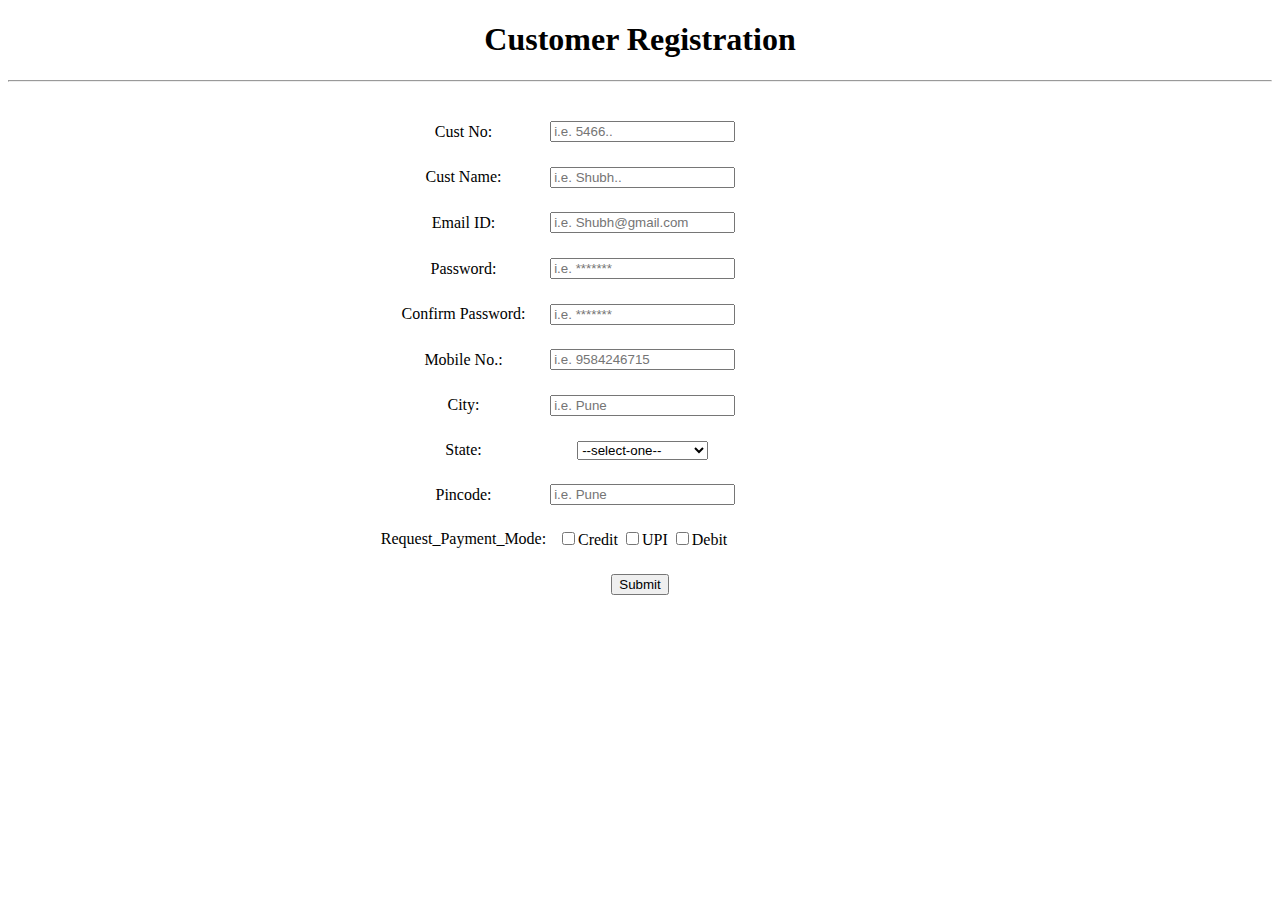
<file: assign_5/index.html>
<!DOCTYPE html>
<html lang="en">
<head>
    <title>Registration Page</title>
    <link rel="stylesheet" href="common.css">
</head>
<body>
    <center>
        <h1>Customer Registration</h1>
    </center>
    <hr/>
    <br/>
    <center>
    <!-- <form action=""></form> -->
    <div id="v1">
        <table style="width: 500px; height: 500px;text-align: center;" >
            <tr>
                <td>Cust No:</td>
                <td><input type="text" id="i1" placeholder="i.e. 5466.." value=""></td>
                <td><div class="div2" id="div1er"></div></td>
            </tr>
            <tr>
                <td>Cust Name:</td>
                <td><input type="text" id="i2" placeholder="i.e. Shubh.."></td>
                <td><div class="div2" id="div2er"></div></td>
            </tr>
            <tr>
                <td>Email ID:</td>
                <td><input type="text" id="i3" placeholder="i.e. Shubh@gmail.com"></td>
                <td><div class="div2" id="div3er"></div></td>
            </tr>
            <tr>
                <td>Password:</td>
                <td><input type="password" id="i4" placeholder="i.e. *******"></td>
                <td><div class="div2" id="div4er"></div></td>
            </tr>
            <tr>
                <td>Confirm Password:</td>
                <td><input type="password" id="i5" placeholder="i.e. *******"></td>
                <td><div class="div2" id="div5er"></div></td>
            </tr>
            <tr>
                <td>Mobile No.:</td>
                <td><input type="text" id="i6" maxlength="10" placeholder="i.e. 9584246715"></td>
                <td><div class="div2" id="div6er"></div></td>
            </tr>
            <tr>
                <td>City:</td>
                <td><input type="text" id="i7" placeholder="i.e. Pune"></td>
                <td><div class="div2" id="div7er"></div></td>
            </tr>
            <tr>
                <td>State:</td>
                <td><select name="state" id="s1">
                    <option value="v0">--select-one--</option>
                    <option value="v1">Assam</option>
                    <option value="v2">Gujrat</option>
                    <option value="v3">Madhya Pradesh</option>
                    <option value="v4">Tamil Nadu</option>
                    <option value="v5">Jammu & Kashmir</option>
                    <option value="v6">West Bengal</option>
                </select></td>
                <td><div class="div2" id="div8er"></div></td>
            </tr>
            <tr>
                <td>Pincode:</td>
                <td><input type="text" id="i8" placeholder="i.e. Pune"></td>
                <td><div class="div2" id="div9er"></div></td>
            </tr>
            <tr>
                <td>Request_Payment_Mode:</td>
                <td>
                    <input type="checkbox" id="i9" name="p1" value="crdt">Credit
                    <input type="checkbox" id="i10" name="p2" value="upi">UPI
                    <input type="checkbox" id="i11" name="p3" value="dbt">Debit
                </td>
                <td><div class="div2" id="div10er"></div></td>
            </tr>
            <tr>
                <td colspan="3"><input type="button" value="Submit" id="b1" onclick="Validations()"></td>
            </tr>
        </table>
    </div>
    <!-- </form> -->
    </center>
    <script>
        function Validations(){
            ValidateForEmpty("i1","div1er","Cust No is required!");
            ValidateForEmpty("i2","div2er","Cust Name is required!");
            ValidateForEmpty("i3","div3er","Email ID is required!");
            ValidateForEmpty("i4","div4er","Password is required!");
            ValidateForEmpty("i5","div5er","Confirm password is required!");
            ValidateForEmpty("i6","div6er","Number is required!");
            ValidateForEmpty("i7","div7er","City is required!");
            ValidateForEmpty("s1","div8er","State is required!");
            ValidateForEmpty("i9","div9er","Pincode is required!");
            // ValidateForEmpty("i","div4er","Password is required!");
        }
        function ValidateForEmpty(id,errorid,errorMessage){
            var refToinp = document.getElementById(id);
            var refToerdiv= document.getElementById(errorid);
            if(refToinp.tagName=="select" && refToinp.value=="default"){
                refToerdiv.style.font="Sans-serif"
                refToerdiv.style.color="red";
                refToerdiv.innerText=errorMessage;
            }
            else if(refToinp.value ==""){
                refToerdiv.style.font="Sans-serif"
                refToerdiv.style.color="red";
                refToerdiv.innerText=errorMessage;
            }
            else{
                refToerdiv.innerText="";
                }
        }
    </script>
</body>
</html>
</file>
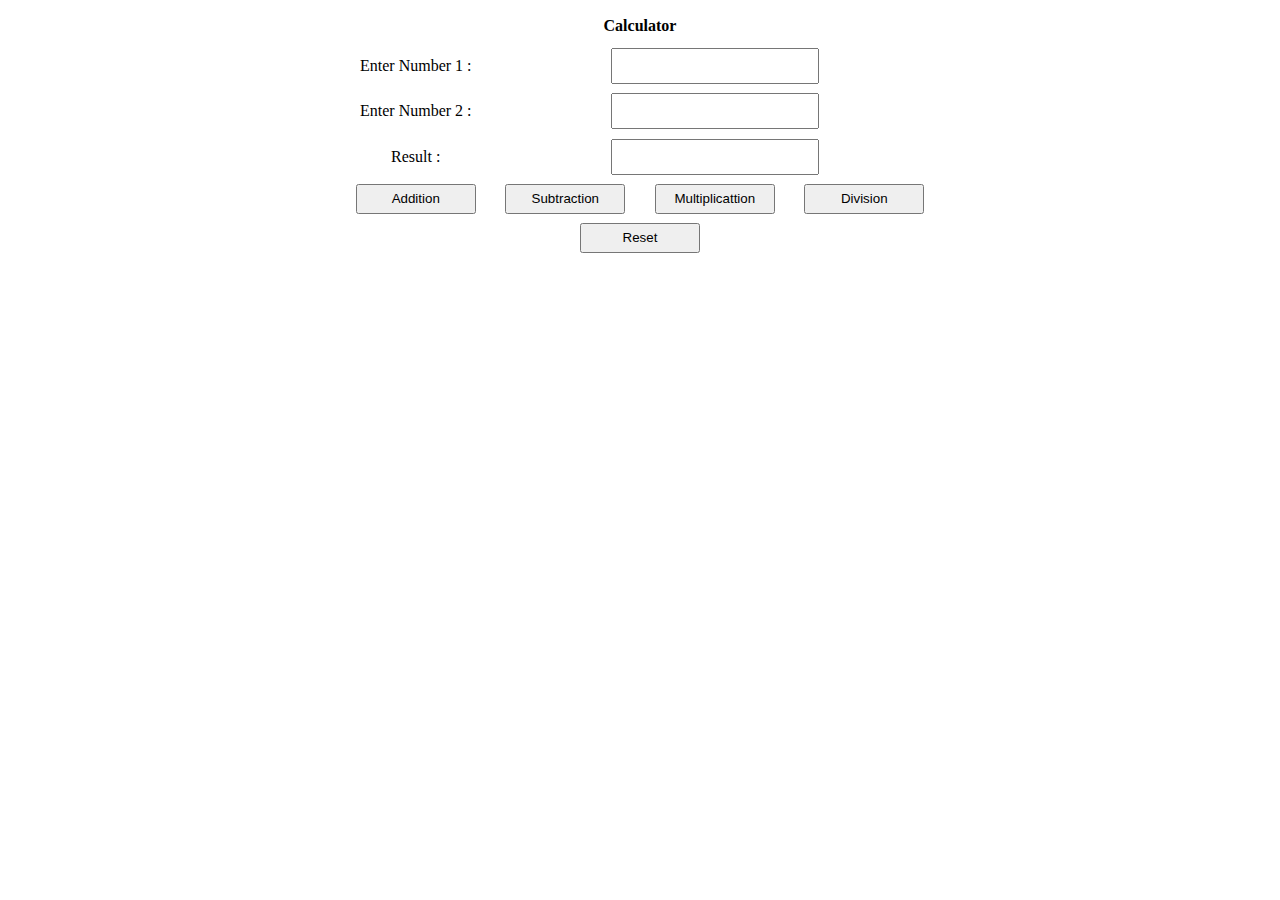
<file: assign_2/calculator.html>
<!DOCTYPE html>
<html lang="en">
<head>
    <title>Calculator page</title>
    <link rel="stylesheet" href="common.css">
</head>
<body>
    <center>
        <table style="width: 600px;height:250px; text-align: center;">
            <thead>
                <th colspan="4" style="height: 30px;">
                    Calculator
                </th>
            </thead>
            <tr>
                <td >Enter Number 1 : </td>
                <td colspan="3"><input type="text" id="1" style="width:200px;height: 30px;"></td>
            </tr>
            <tr>
                <td >Enter Number 2 : </td>
                <td colspan="3"><input type="text" id="2" style="width:200px;height: 30px;"></td>
            </tr>
            <tr>
                <td >Result : </td>
                <td colspan="3"><input type="text" id="3" style="width:200px;height: 30px;"></td>
            </tr>
            <tr>
                <td><input type="button" value="Addition" class="Cc" id="101" onclick="add()"></td>
                <td><input type="button" value="Subtraction" class="Cc" id="102" onclick="sub()"></td>
                <td><input type="button" value="Multiplicattion" class="Cc" id="103" onclick="multi()"></td>
                <td><input type="button" value="Division" class="Cc" id="104" onclick="divi()"></td>
            </tr>
            <tr>
                <td colspan="4"><input type="button" value="Reset" class="Cc" id="201" onclick="reset()"></td>
            </tr>
        </table>
    </center>
    <script> 
       
        function add(){
            var res=0;
            refToTxtN1 = document.getElementById(1);
            refToTxtN2 = document.getElementById(2);
            res=parseInt(refToTxtN1.value) + parseInt(refToTxtN2.value);
            refToTxtRes = document.getElementById(3);
        }
        function sub(){
            res=0;
            refToTxtN1 = document.getElementById(1);
            refToTxtN2 = document.getElementById(2);
            res=parseInt(refToTxtN1.value)- parseInt(refToTxtN2.value);
            refToTxtRes = document.getElementById(3);
        }
        function multi(){
            res=0;
            refToTxtN1 = document.getElementById(1);
            refToTxtN2 = document.getElementById(2);
            res=parseInt(refToTxtN1.value)* parseInt(refToTxtN2.value);
            refToTxtRes = document.getElementById(3);
        }
        function divi(){
            res=0;
            refToTxtN1 = document.getElementById(1);
            refToTxtN2 = document.getElementById(2);
            res=parseFloat(refToTxtN1.value)/ parseFloat(refToTxtN2.value);
            refToTxtRes = document.getElementById(3);
            refToTxtRes.value=res;
        }
        function reset(){
            refToTxtN1 = document.getElementById(1);
            refToTxtN2 = document.getElementById(2);
            refToTxtN1.value="";
            refToTxtN2.value="";
            refToTxtRes = document.getElementById(3);
            refToTxtRes.value="";
        }
    </script>
</body>
</html>
</file>
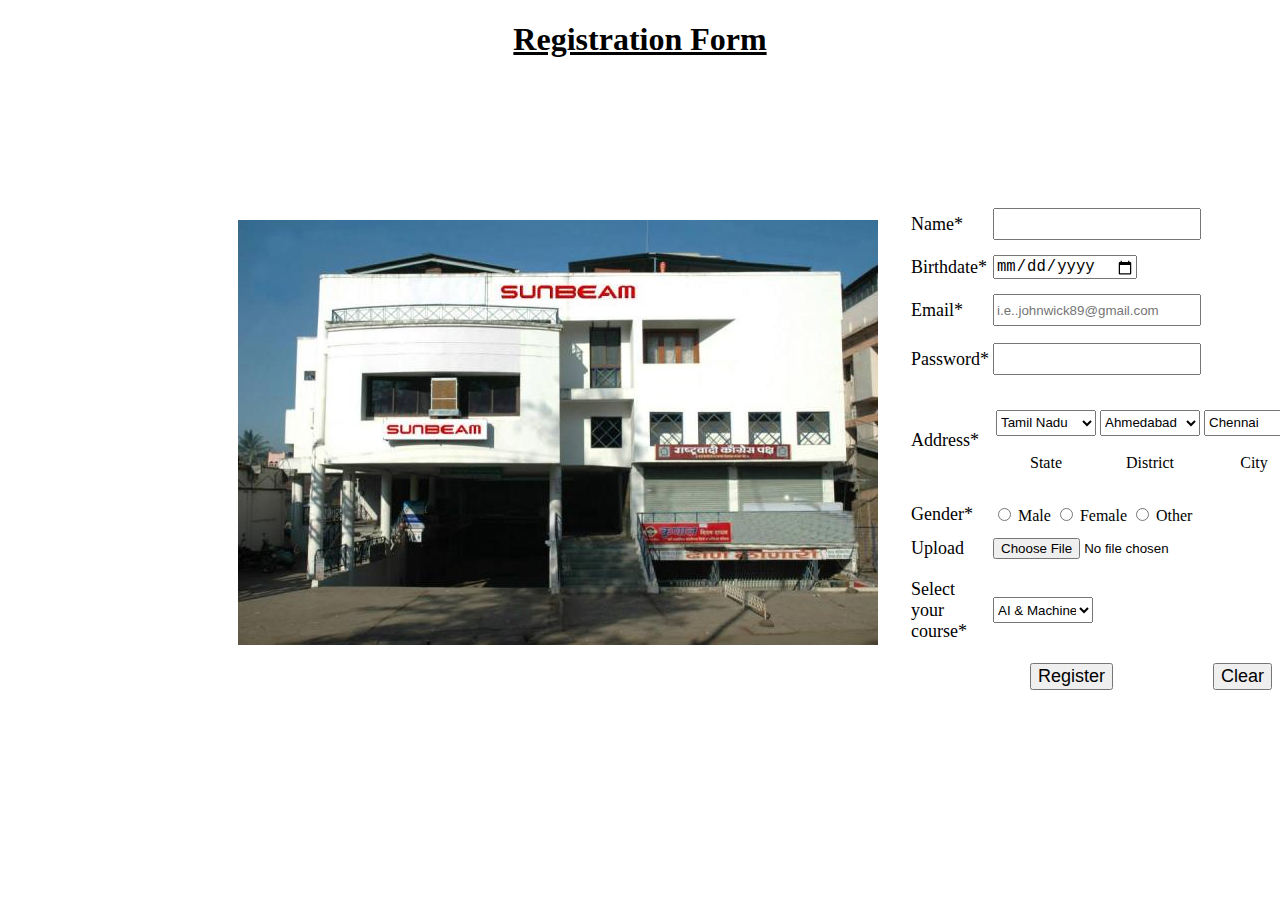
<file: assign_3/Registrfrm.html>
<!DOCTYPE html>
<html lang="en">
<head>
    <title>From Page</title>
    <link rel="stylesheet" href="Rstyle.css">
</head>
<body>
    <center><h1><u>Registration Form</u></h1></center>
    <form action="sunbeamkarad.com" method="get">
        <img src="img1.jpg" alt="Photo" class="Img">
        <table  class="table">
            <tr>
                <td class="Fonts">Name*</td>
                <td ><input type="text" name="myName" class="Sizebx" required></td>
            </tr>
            <tr>
                <td class="Fonts">Birthdate*</td>
                <td ><input type="date" name="bdate" style="font-size: larger;"></td>
            </tr>
            <tr>
                <td class="Fonts">Email*</td>
                <td ><input type="email" placeholder="i.e..johnwick89@gmail.com" required pattern="^[a-zA-Z0-9+_.-]+
                    @[a-zA-Z0-9]+$" class="Sizebx"></td>
            </tr>
            <tr>
                <td class="Fonts">Password*</td>
                <td ><input type="password" class="Sizebx"></td>
            </tr>
            <tr>
                <td class="Fonts">Address*</td>
                <td>
                    <table style="height:80px; width:100%;">
                    <tbody>
                        <tr>
                            <td>
                                <select name="state" class="Addrbx">
                                    <option value="90">Tamil Nadu</option>
                                    <option value="91"> Jammu&Kashmir</option>
                                    <option value="92">Gujrat</option>
                                    <option value="93">West Bengal</option>
                                </select>
                                <br><br><center>State</center>
                            </td>
                            <td>
                                <select name="district" class="Addrbx">
                                    <option value="90">Ahmedabad</option>
                                    <option value="91">Srinagar</option>
                                    <option value="92">Chennai</option>
                                    <option value="93">Kolkata</option>
                                </select>
                                <br><br><center>District</center>
                            </td>
                            <td>
                                <select name="city" class="Addrbx">
                                    <option value="90">Chennai</option>
                                    <option value="91">Surat</option>
                                    <option value="92">Kolkata</option>
                                    <option value="93">Anantnag</option>
                                </select>
                                <br><br><center>City</center>
                            </td>
                        </tr>
                    </tbody>
                    </table>
                </td>
            </tr>
            <tr>
                <td class="Fonts">Gender*</td>
                <td>
                    <input type="radio" name="gender" value="01"> Male
                    <input type="radio" name="gender" value="02"> Female
                    <input type="radio" name="gender" value="03"> Other
                </td>
            </tr>
            <tr>
                <td class="Fonts">Upload</td>
                <td><input type="file" name="myFile"></td>
            </tr>
            <tr>
                <td class="Fonts">Select your course*</td>
                <td>
                    <select name="course" class="Addrbx">
                    <option value="60">AI & Machine Learning</option>
                    <option value="61">DAC</option>
                    <option value="62">DBDA</option>
                    <option value="63">DITISS</option>
                </select>
                </td>
            </tr>
            <tr>
                <td colspan="2" style="padding-left: 120px;">
                    <input type="submit" name="sub" value="Register" class="Fonts">&nbsp;&nbsp;&nbsp;&nbsp;&nbsp;&nbsp;&nbsp;&nbsp;&nbsp;&nbsp;&nbsp;&nbsp;&nbsp;&nbsp;&nbsp;&nbsp;&nbsp;&nbsp;&nbsp;&nbsp;&nbsp;&nbsp;&nbsp;&nbsp;
                    <input type="submit" name="clr" value="Clear" class="Fonts">
                </td>
            </tr>
        </table>
    </form>
</body>
</html>
</file>
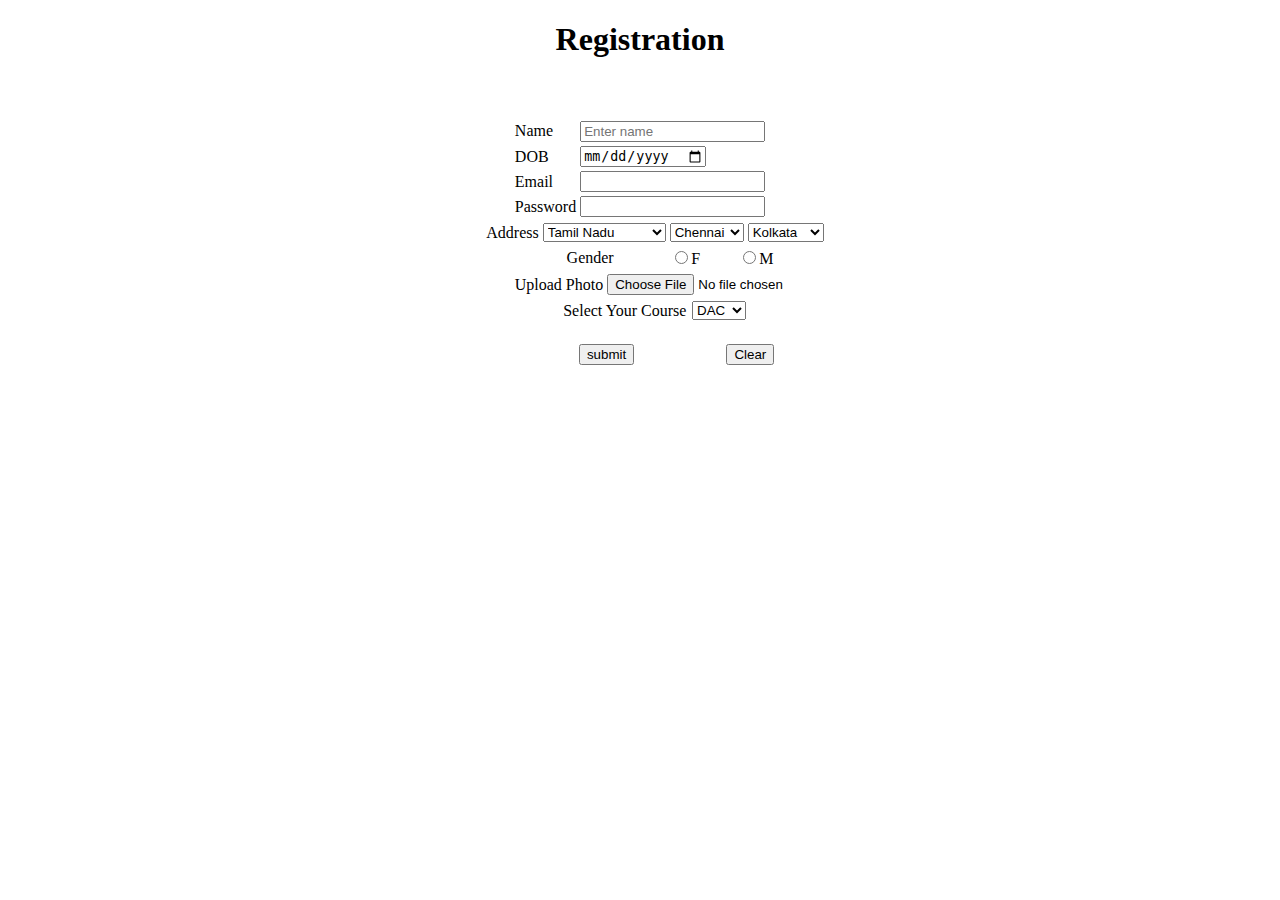
<file: assign_4/Registration.html>
<!DOCTYPE html>
<html lang="en">
<head>
    <title>Registration Form</title>
</head>
<body>
    <center>
    <table>
        <tr>
            <div><h1>Registration</h1></div>
            <br/>
        </tr>

    <div class="myDiv" style="margin-left: 50px;margin-top: 20px;margin-right: 40px;">
        <center>        
        <form method="post"> 
            <table >
                <tbody>
                    <tr>
                        <td>Name</td>
                        <td><input type="text" name="myName" required="required" placeholder="Enter name"></td>
                    </tr>
                    <tr>
                        <td>DOB</td>
                        <td><input type="date" required="required" name="DOB"></td>
                    </tr>
                    <tr>
                        <td>Email</td>
                        <td><input type="email" required="required" name="Email" ></td>
                    </tr>
                    <tr>
                        <td>Password</td>
                        <td><input type="password" required="required" name="Password" ></td>
                    </tr>
                </tbody>
            </table>
            
            <table style="margin-left: 30px;">
                <tr>
                    <td>Address</td>
                    <td>
                        <select name="State" >
                            <option value="State">Tamil Nadu</option>
                            <option value="State">Madhya Pradesh</option>
                            <option value="State">Maharatsra</option>
                            <option value="State">Gujrat</option>
                            <option value="State">Karnataka</option>
                        </select>
                    </td>
                    <td>
                        <select name="District" >
                            <option value="District">Chennai</option>
                            <option value="District">Jabalpur</option>
                            <option value="District">Kohapur</option>
                            <option value="District">Satara</option>
                            <option value="District">Jalna</option>
                        </select>
                    </td>
                    <td>
                        <select name="City" >

                            <option value="City">Kolkata</option>
                            <option value="City">Mumbai</option>
                            <option value="City">Banglore</option>
                            <option value="City">Karad</option>
                            <option value="City">Pune</option>
                        </select>
                    </td>
                </tr>
    
            </table>
            <table  style="width: 20%;margin-left: 100px;">
                <tr>
                <td>Gender</td>
                <td><input type="radio" name="Gender" value="1">F</td>
                <td><input type="radio" name="Gender" value="2">M</td>
                </tr>
              
            </table>
            
            <table style="margin-left:95px;">
                <tr>
                    <td colspan="2">Upload Photo</td>
                    <td colspan="2"><input type="file" name="uploadImg"/></td>
                    
                </tr>
            </table>
            
            
            <table style="width: 15%;margin-left:30px;">
                <tr>
                    <td colspan="2">Select Your Course </td>
                    <td colspan="2">
                        <select name="Course" required="required">
                            <option value="Course">DAC</option>
                            <option value="Course">DMC</option>
                            <option value="Course">DBDI</option>
                        </select>
                    </td>
                </tr>
            </table>
            <br>
            <table  style="width: 22%; margin-left: 150px;">
                <tr >
                    <td colspan="2" ><input type="submit" name="submitBtn" value="submit" ></td>
                    <td colspan="2"><input type="reset" name="clearBtn" value="Clear" ></td>
                </tr>
            </table>
        </form>
    </center>
    </div>
</table>
    </center>
</body>
</html>
</file>
<file: assign_5/common.css>
.div2{
    width: 160px;
    height: 20px; 
    /* border-style: ridge; */
    font-size: small;
}
</file>
<file: assign_2/common.css>
.Cc{
    width: 120px;
    height: 30px;
}
</file>
<file: assign_3/Rstyle.css>
.table{
    height: 500px;
    width:30%;
    margin-left:900px;
    margin-top: -450px;
}
.Img{
    margin-top: 140px;
    padding-left: 230px;
}
.Fonts{
    font-size: large;
}
.Sizebx{
    height: 26px;
    width:200px;
}
.Addrbx{
    height: 26px;
    width:100px;
}
</file>
